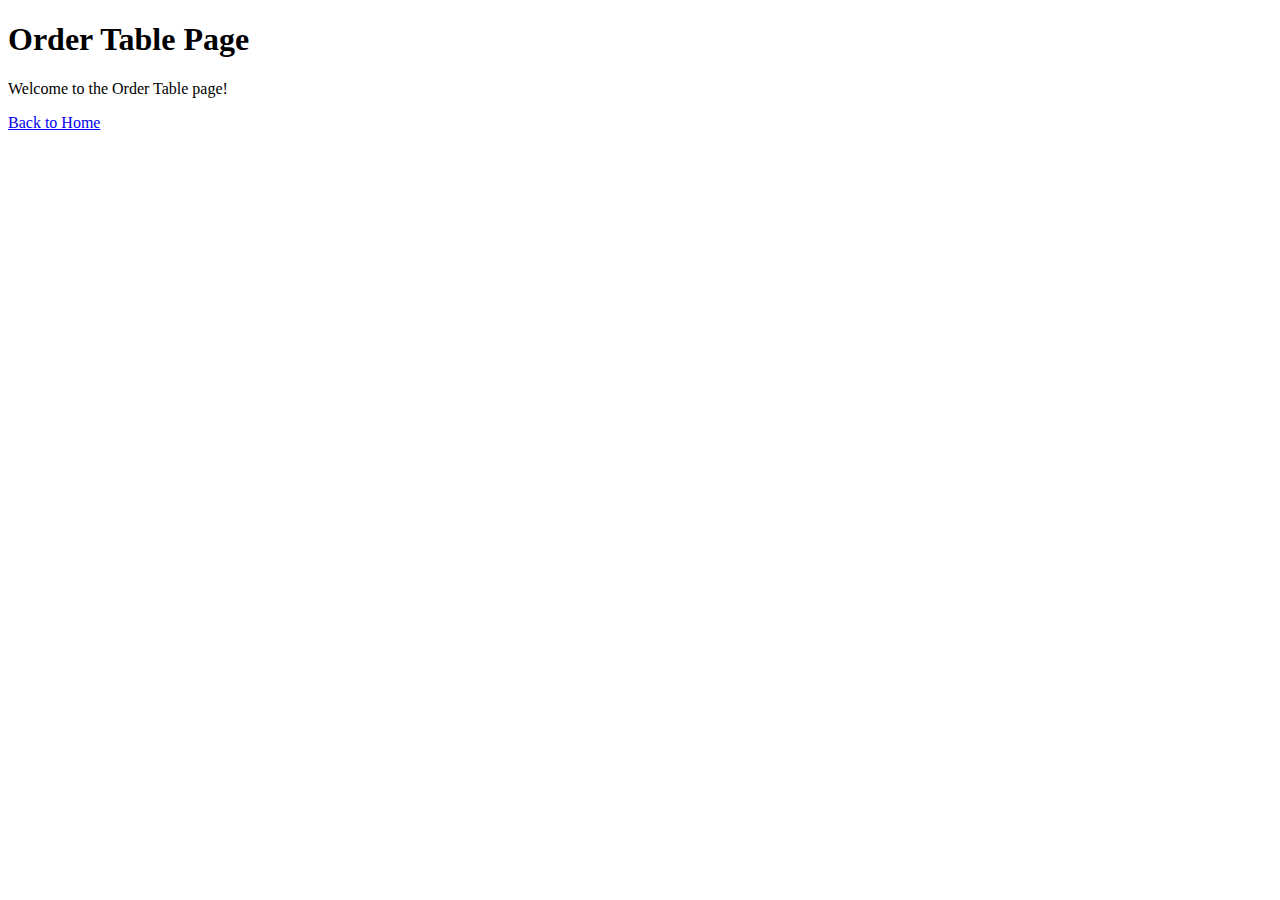
<file: restaurant/main/templates/main/order_table.html>
<!DOCTYPE html>
<html lang="en">
<head>
    <meta charset="UTF-8">
    <title>Order Table</title>
</head>
<body>
    <h1>Order Table Page</h1>
    <p>Welcome to the Order Table page!</p>
    <a href="{% url 'index' %}">Back to Home</a>
</body>
</html>
</file>
